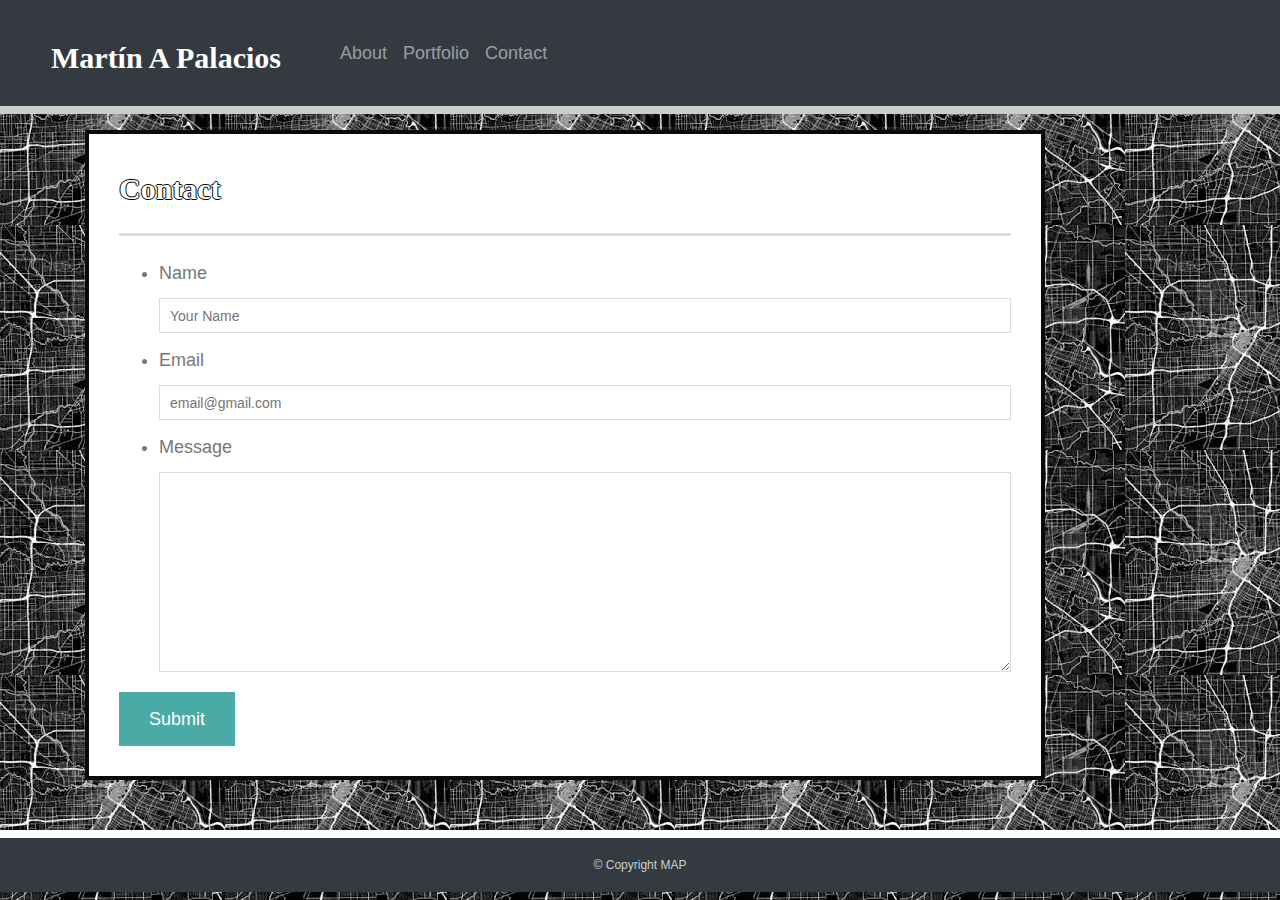
<file: contact.html>
<!DOCTYPE html>
<html lang="en">

<head>
    <meta charset="UTF-8">
    <title>Contact | Martín Palacios</title>

    <!-- Bootstrap CSS -->
    <link rel="stylesheet" href="https://stackpath.bootstrapcdn.com/bootstrap/4.3.1/css/bootstrap.min.css" integrity="sha384-ggOyR0iXCbMQv3Xipma34MD+dH/1fQ784/j6cY/iJTQUOhcWr7x9JvoRxT2MZw1T" crossorigin="anonymous">

    <!--Link to style.css-->
    <link rel="stylesheet" type="text/css" href="assets/css/style.css">
</head>

<body>
    <!-- Header-->
    <header id="masterheader">
        <nav class="navbar navbar-expand-lg navbar-dark bg-dark">
            <a class="navbar-brand" href="index.html" id="logo">Martín A Palacios</a>
            <button class="navbar-toggler" type="button" data-toggle="collapse" data-target="#navbarNavAltMarkup" aria-controls="navbarNavAltMarkup" aria-expanded="false" aria-label="Toggle navigation">
            
            <span class="navbar-toggler-icon"></span>
            </button>
            
            <div class="collapse navbar-collapse" id="navbarNavAltMarkup">
              <div class="navbar-nav">
                <a class="nav-item nav-link" href="index.html">About<span class="sr-only">(current)</span></a>
                <a class="nav-item nav-link" href="portfolio.html">Portfolio</a>
                <a class="nav-item nav-link" href="contact.html">Contact</a>
              </div>
            </div>
        </nav>
        </div>
    </header>

    <!--Main Body-->
    <div id="main-container" class="container">
        <section class="main-section">
            <h1>Contact</h1>

            <form id="contact-form">
                <ul>
                    <li>
                        <label for="name">Name</label>
                        <input type="text" id="name" name="name" placeholder="Your Name" required="required">
                    </li>
                    <li>
                        <label for="email">Email</label>
                        <input type="email" id="email" name="email" placeholder="email@gmail.com" required="required">
                    </li>
                    <li>
                        <label for="message">Message</label>
                        <textarea id="message" name="message" required="required"></textarea>
                    </li>  
                </ul>
                <input type="submit">
            </form>

        </section>

    </div>

    <footer class="sticky-footer">
		<div class="text-center">
            &copy; Copyright MAP
            </div>
    </footer>
    
    <script src="https://code.jquery.com/jquery-3.3.1.slim.min.js" integrity="sha384-q8i/X+965DzO0rT7abK41JStQIAqVgRVzpbzo5smXKp4YfRvH+8abtTE1Pi6jizo" crossorigin="anonymous"></script>
    <script src="https://cdnjs.cloudflare.com/ajax/libs/popper.js/1.14.7/umd/popper.min.js" integrity="sha384-UO2eT0CpHqdSJQ6hJty5KVphtPhzWj9WO1clHTMGa3JDZwrnQq4sF86dIHNDz0W1" crossorigin="anonymous"></script>
    <script src="https://stackpath.bootstrapcdn.com/bootstrap/4.3.1/js/bootstrap.min.js" integrity="sha384-JjSmVgyd0p3pXB1rRibZUAYoIIy6OrQ6VrjIEaFf/nJGzIxFDsf4x0xIM+B07jRM" crossorigin="anonymous"></script>
    
</body>

</html>
</file>
<file: assets/css/style.css>
/**My Portfolio External CSS Stylesheet**/

/* Style the body */
body {
  font-family: Arial, "Helvetica Neue", Helvetica, sans-serif;
  font-size: 18px;
  line-height: 34px;
  color: #777777;
  background-image: url(../images/cohbw.jpg);
}

* {
  box-sizing: border-box;
  margin: 0;
}

html,
body {
  height: 100%;
}

.wrapper {
  height: auto !important;
  height: 100%;
  min-height: 100%;
  margin: 0 auto -105px;
}

/* Hover Styling */
#logo:hover,
input[type="submit"]:hover {
  background: #5e7f7e;
}

nav a:hover {
  color: #5e7f7e;
}

.social:hover {
  cursor: pointer;
  opacity: 0.8;
}

/* Container */
.container {
  width: 100%;
  margin: 0 auto;
  clear: both;
}

h1,
h2,
h3,
p {
  margin-bottom: 20px;
}

p:last-child {
  margin-bottom: 0;
}

h2,
h3,
h4 {
  font-family: Georgia, Times, "Times New Roman", serif;
  font-weight: 700;
  color: #4aaaa5;
}

h1 {
  font-family: Georgia, Times, "Times New Roman", serif;
  font-weight: 700;
  padding-bottom: 20px;
  font-size: 30px;
  line-height: 49px;
  border-bottom: 3px solid #dddddd;
  color: #fff;
  text-shadow: -1px 0 black, 0 1px black, 1px 0 black, 0 -1px black;
}

h2,
h3,
h4 {
  font-size: 22px;
}

/* Header*/
#masterheader {
  position: fixed;
  z-index: 99;
  width: 100%;
  margin: 0 0 30px;
  overflow: auto;
  color: #ffffff;
  background: #ffffff;
  border-bottom: 8px solid #cccccc;
}

#logo {
  float: left;
  width: 300px;
  height: 90px;
  font-family: Georgia, Times, "Times New Roman", serif;
  font-size: 30px;
  font-weight: 700;
  line-height: 90px;
  color: #ffffff;
  text-align: center;
  text-decoration: none;
}

/* Footer */
.sticky-footer {
  /* position: absolute; */
  bottom: 0;
  width: 100%;
  /* height: 60px; */
  /* line-height: 60px; */
  padding: 10px;
  clear: both;
  font-size: 12px;
  color: #ffffff;
  color: #cccccc;
  text-align: center;
  background: #343a40 !important;
  border-top: 8px solid #ffffff;
}

h2,
h3 {
  padding-bottom: 20px;
  margin-bottom: 15px;
  line-height: 22px;
  border-bottom: 2px solid #eeeeee;
}

/* Main Container */
#main-container {
  padding-top: 130px;
  min-height: calc(100vh - 70px);
}

.main-section {
  float: left;
  width: 100%;
  max-width: 960px;
  padding: 30px;
  margin: 0 0 40px;
  background: #fff;
  border: 4px solid #0a0a0a;
}

/* Portfolio Page */
.workbox {
  position: relative;
  float: left;
  width: 274px;
  margin: 20px 0 25px;
  overflow: auto;
}

.workbox:nth-child(even) {
  margin-right: 30px;
}

.workbox img {
  width: 90%;
  border: 0 none;
}

.workbox h3 {
  position: absolute;
  bottom: 10px;
  width: 90%;
  padding: 5px;
  margin-bottom: 0;
  font-weight: 300;
  line-height: 30px;
  color: #ffffff;
  text-align: center;
  background: #4aaaa5;
  border-bottom: 0;
}

.workbox h4 {
  position: absolute;
  bottom: 10px;
  width: 90%;
  padding: 5px;
  margin-bottom: 0;
  font-weight: 300;
  line-height: 30px;
  text-align: center;
  background: #0400fd;
  border: 5px solid #fd0000;
  color: #fff;
}

.workbox h5 {
  /* position: absolute; */
  /* bottom: 10px; */
  /* width: 90%; */
  padding: 5px;
  margin-bottom: 0;
  font-weight: 300;
  line-height: 30px;
  text-align: center;
  background: #080808;
  border: 5px solid #fff;
  color: #fff;
}

/* My Picture */
.bio-image {
  float: left;
  width: 200px;
  height: auto;
  margin-top: 10px;
  margin-right: 25px;
}

/* Contact Page */
#contact-form ul {
  margin-bottom: 20px;
}

#contact-form li {
  margin-bottom: 10px;
}

label,
input[type="text"],
input[type="email"],
textarea {
  display: block;
  width: 100%;
}

input[type="text"],
input[type="email"],
textarea {
  height: 35px;
  padding: 0 10px;
  font-size: 14px;
  border: 1px solid #dddddd;
}

textarea {
  height: 200px;
}

input[type="submit"] {
  padding: 10px 30px;
  font-size: 18px;
  color: #ffffff;
  cursor: pointer;
  background: #4aaaa5;
  border: 0 none;
}
</file>
